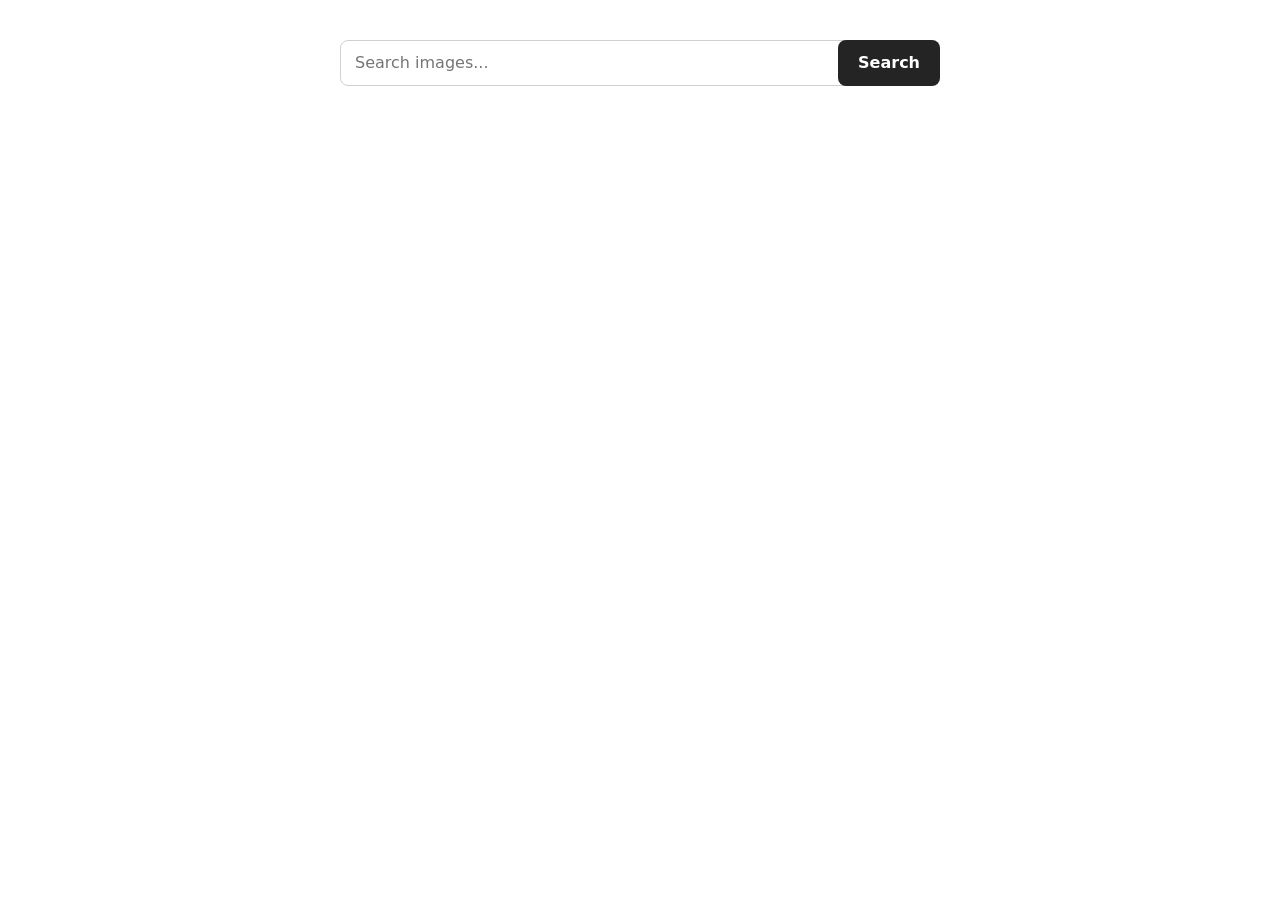
<file: src/index.html>
<!doctype html>
<html lang="en">
  <head>
    <meta charset="UTF-8" />
    <link rel="icon" type="image/svg+xml" href="/favicon.svg" />
    <meta name="viewport" content="width=device-width, initial-scale=1.0" />
    <title>Image Search</title>
    <link rel="stylesheet" href="./css/styles.css" />
  </head>
  <body>
    <main>
      <div class="container">
        <form class="form">
          <label>
            <input
              type="text"
              name="search-text"
              placeholder="Search images..."
              autocomplete="off"
              required
            />
          </label>
          <button type="submit">Search</button>
        </form>

        <span class="loader"></span>

        <ul class="gallery"></ul>
      </div>
    </main>

    <script type="module" src="./main.js"></script>
  </body>
</html>
</file>
<file: src/css/styles.css>
/**
  |============================
  | include css partials with
  | default @import url()
  |============================
*/
/* Common styles */
@import url('./reset.css');
@import url('./base.css');
@import url('./app.css');
</file>
